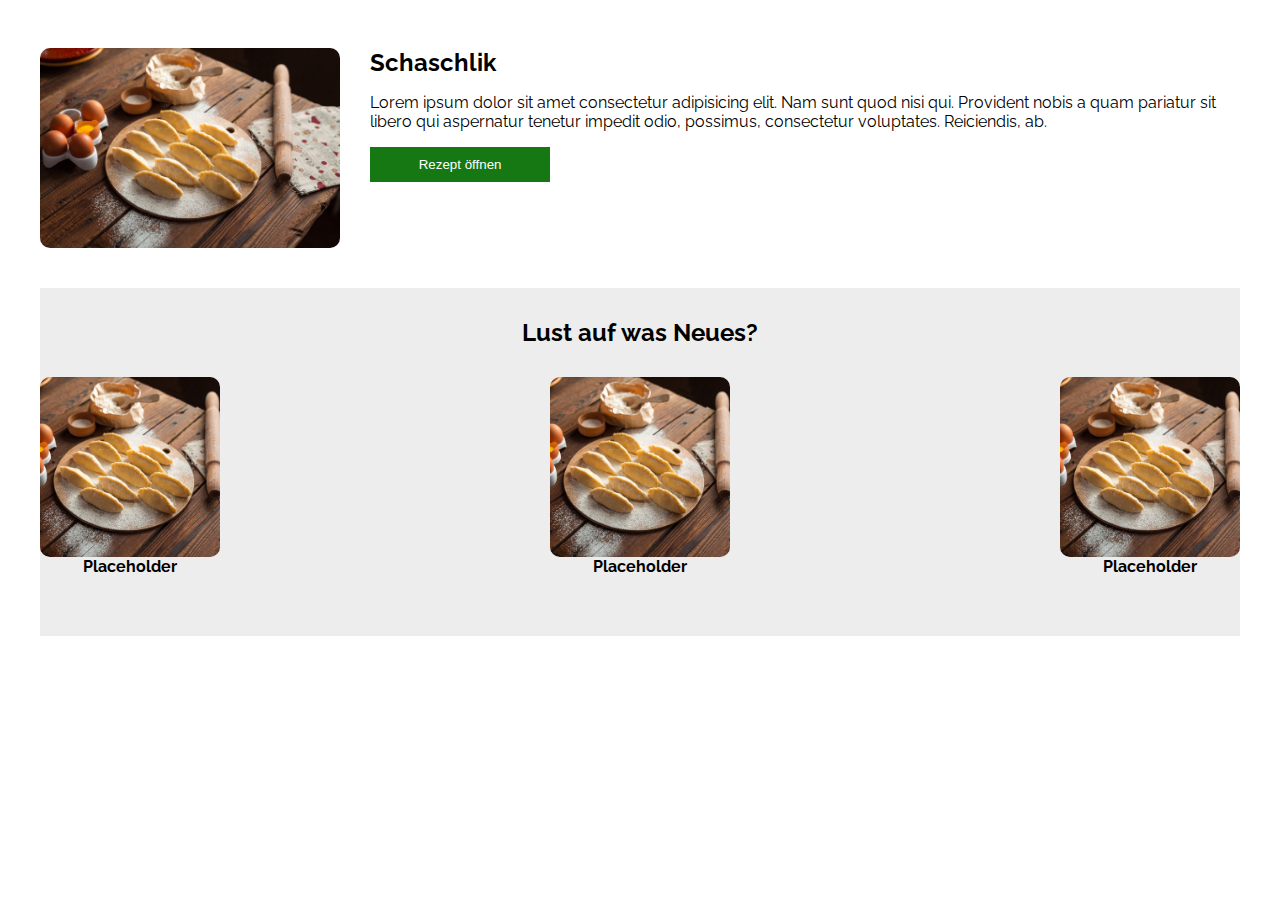
<file: index.html>
<!DOCTYPE html>
<html lang="en">
  <head>
    <meta charset="UTF-8" />
    <meta name="viewport" content="width=device-width, initial-scale=1.0" />
    <link rel="stylesheet" href="style.css" />
    <link rel="preconnect" href="https://fonts.googleapis.com" />
    <link rel="preconnect" href="https://fonts.gstatic.com" crossorigin />
    <link
      href="https://fonts.googleapis.com/css2?family=Raleway:ital,wght@0,100..900;1,100..900&display=swap"
      rel="stylesheet"
    />
    <title>Kochwelt</title>
  </head>
  <body>
    <main>
      <section id="section-1">
        <div class="container-sec-1">
          <img
            class="top-img"
            src="./03 - Gruppenarbeit - Kochwelt/img/croissant.jpg"
            alt=""
          />
          <article>
            <h2>Schaschlik</h2>
            <p>
              Lorem ipsum dolor sit amet consectetur adipisicing elit. Nam sunt
              quod nisi qui. Provident nobis a quam pariatur sit libero qui
              aspernatur tenetur impedit odio, possimus, consectetur voluptates.
              Reiciendis, ab.
            </p>
            <button>Rezept öffnen</button>
          </article>
        </div>
      </section>

      <section id="section-2">
        <h2>Lust auf was Neues?</h2>
        <div class="section-2-img-div">
          <div class="img-container-sec-2">
            <img
              href="#"
              class="img-sec-2"
              src="./03 - Gruppenarbeit - Kochwelt/img/croissant.jpg"
              alt=""
            />
            <caption>
              Placeholder
            </caption>
          </div>
          <div class="img-container-sec-2">
            <img
              href="#"
              class="img-sec-2"
              src="./03 - Gruppenarbeit - Kochwelt/img/croissant.jpg"
              alt=""
            />
            <caption>
              Placeholder
            </caption>
          </div>
          <div class="img-container-sec-2">
            <img
              href="#"
              class="img-sec-2"
              src="./03 - Gruppenarbeit - Kochwelt/img/croissant.jpg"
              alt=""
            />
            <caption>
              Placeholder
            </caption>
          </div>
        </div>
      </section>
    </main>
  </body>
</html>
</file>
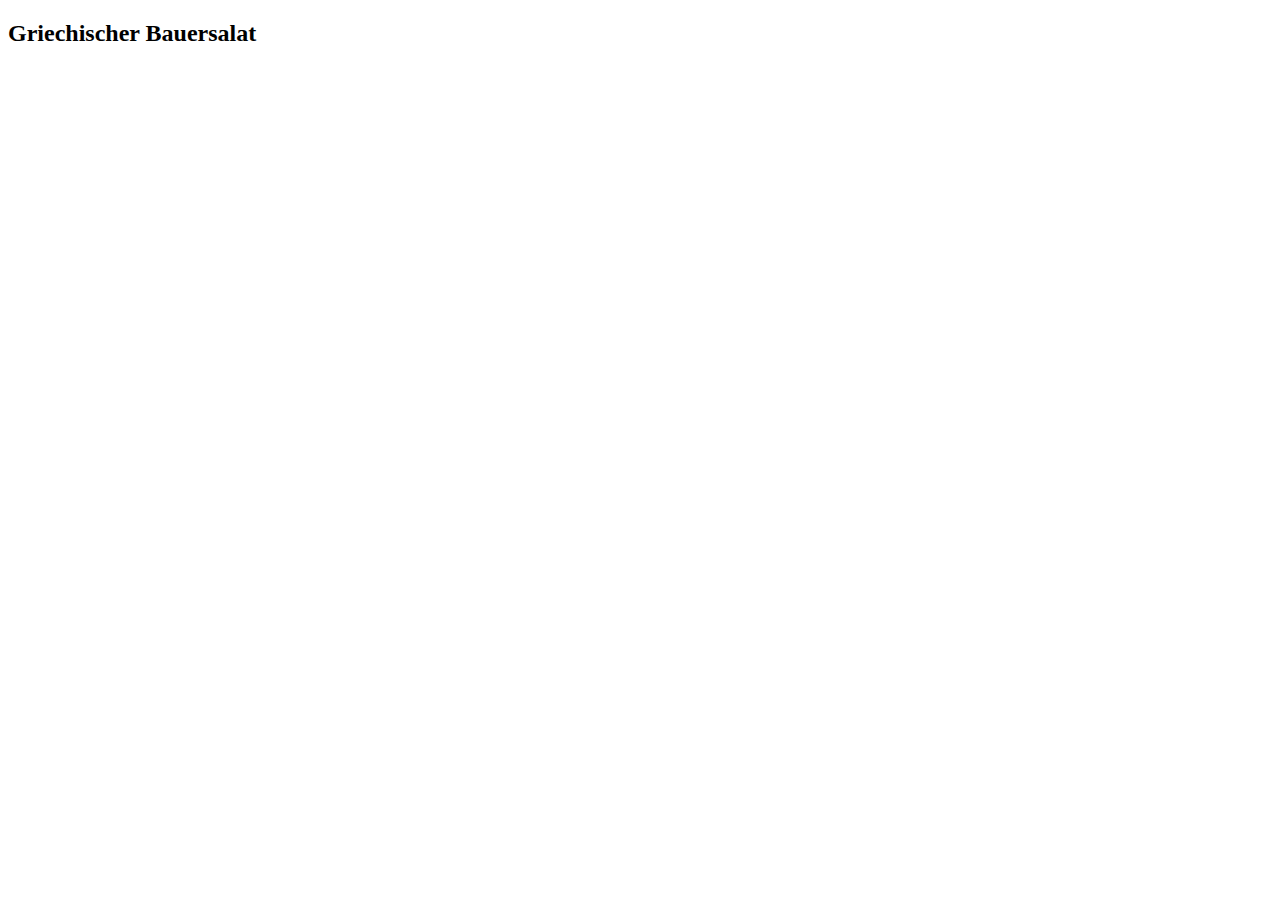
<file: recipe/index.html>
<!DOCTYPE html>
<html lang="en">
  <head>
    <meta charset="UTF-8" />
    <meta name="viewport" content="width=device-width, initial-scale=1.0" />
    <title>Rezept 1</title>
  </head>
  <body>
    <header></header>

    <section class="top_section">
      <header class="top1">
        <h2>Griechischer Bauersalat</h2>
        <div class="main_section_img"></div>
      </header>
      <div class="meta1">
        <div>
          <div class="left"></div>
          <div class="right"></div>
        </div>
        <div>
          <div class="left"></div>
          <div class="right"></div>
        </div>
        <div>
          <div class="left"></div>
          <div class="right"></div>
        </div>
      </div>
      <div class="main1">
        
      </div>
    </section>
  </body>
</html>
</file>
<file: style.css>
body {
  font-family: "Raleway", sans-serif;
}

h2 {
  margin: 0;
}
.raleway {
  font-family: "Raleway", sans-serif;
  font-optical-sizing: auto;
}

main {
  display: flex;
  flex-direction: column;
  justify-content: center;
  align-items: center;
  width: 100%;
}

#section-1 {
  max-width: 1440px;
  display: flex;
  justify-content: center;
  background-color: white;
  margin-top: 40px;
  margin-bottom: 40px;
}

.container-sec-1 {
  display: flex;
}

.top-img {
  height: 200px;
  width: 500px;
  border-radius: 10px;
  margin-right: 30px;
  object-fit: cover;
}

article {
  display: flex;
  flex-direction: column;
}

button {
  width: 180px;
  padding: 10px;
  background-color: #167812;
  color: white;
  border: 0;
}

button:hover {
  cursor: pointer;
  transform: scale(1.1);
}

#section-2 {
  max-width: 1440px;
  width: 100%;
  background-color: #ededed;
  display: flex;
  flex-direction: column;
  align-items: center;
  padding-top: 30px;
  padding-bottom: 60px;
  justify-content: center;
}

.sec-2-background {
  background-color: #ededed;
  width: 100%;
  display: flex;
  justify-content: center;
}

.section-2-img-div {
  width: 100%;
  display: flex;
  flex-direction: row;
  justify-content: space-between;
  font-weight: bold;
  padding-top: 30px;
}

.img-container-sec-2 {
  display: flex;
  flex-direction: column;
  justify-content: center;
  align-items: center;
}

.img-sec-2 {
  height: 180px;
  width: 180px;
  object-fit: cover;
  border-radius: 10px;
}

@media (max-width: 1500px) {
  #section-1 {
    max-width: 1200px;
  }

  #section-2 {
    max-width: 1200px;
  }
}

@media (max-width: 800px) {
  .container-sec-1 {
    flex-direction: column;
  }

  .mobile-gap {
    padding-top: 20px;
  }

  article {
    max-width: 500px;
  }

  .section-2-img-div {
    flex-direction: column;
    gap: 30px;
  }
}

@media (max-width: 600px) {
  .top-img {
    width: 300px;
  }

  article {
    width: 300px;
  }

  .mobile-gap {
    padding-top: ;
  }
}
</file>
